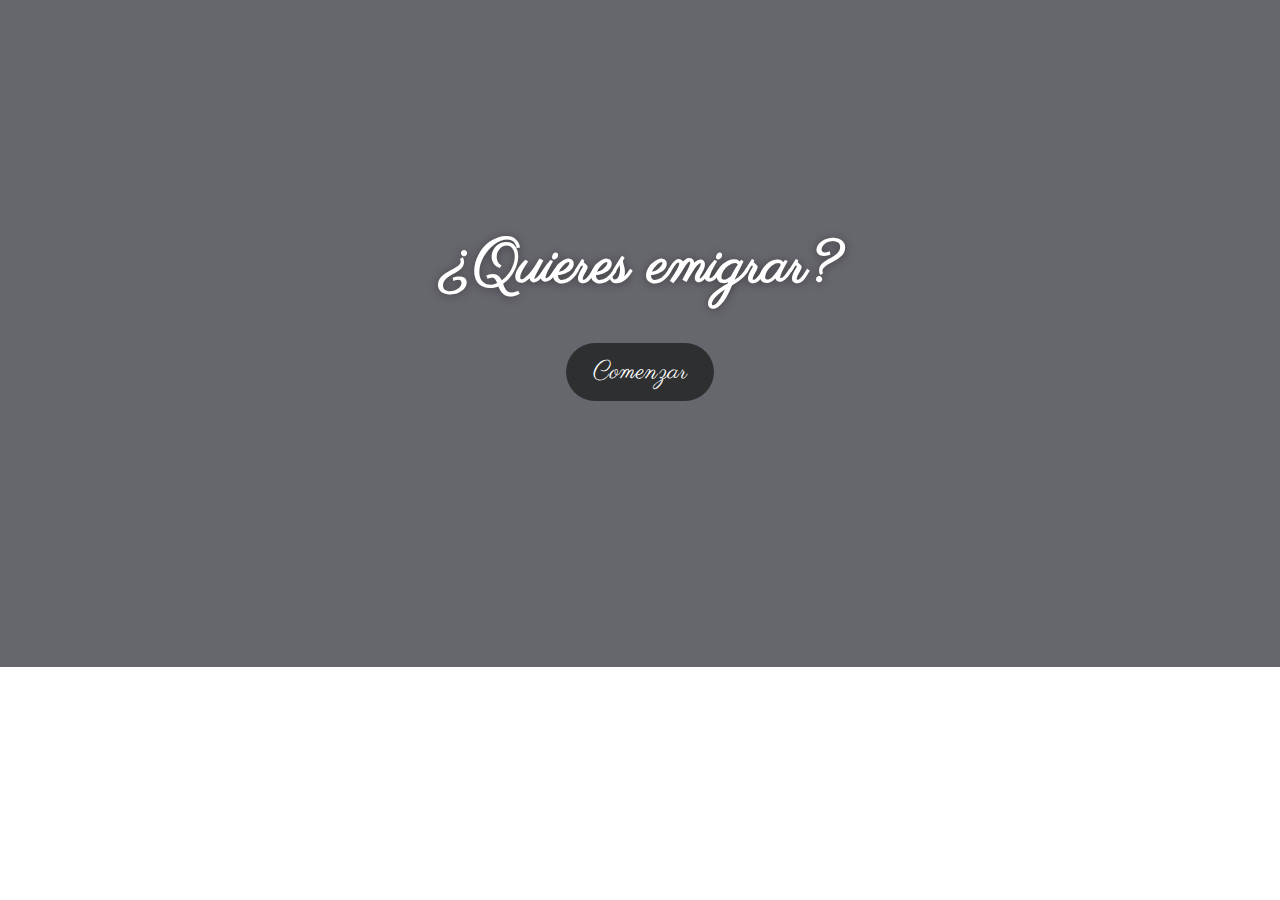
<file: Portada/index.html>
<!DOCTYPE html>
<html lang="es">

<head>
    <meta charset="UTF-8">
    <title>Portada-Estilo-01</title>
    <link rel="stylesheet" href="style.css">
    <meta name="viewport"
        content="width=device-width, user-scalable=no, initial-scale=1.0, maximum-scale=1.0, minimum-scale=1.0">
    <meta name="description" content="Portada-Estilo-01">
    <meta name="author" content="SLee Dw">
    <meta name="theme-color" content="#fff">
</head>

<body>
    <!--:::::::Portada-001:::::::-->
    <div class="wrp">
        <div class="portada"></div>
        <div class="contenido">
            <div class="info">
                <h1>¿Quieres emigrar?</h1>
                <a href="../comuni/index.html">Comenzar</a>
            </div>
        </div>

    </div>
    <!--:::::::FIN-Portada-001:::::::-->
</body>

</html>
</file>
<file: Portada/style.css>
@import url('https://fonts.googleapis.com/css2?family=Parisienne&display=swap');
*{
    margin: 0; padding: 0;
    box-sizing: border-box;
    font-family:'Parisienne', cursive;
}
.wrp{
    width: 100%; height: 667px;
    position: relative;
}
.portada{
    width: 100%; height: 100%;
    background: url("https://img.freepik.com/vector-gratis/cara-antigua-retrato-griego-esbozo-linea-abstracta-sobre-fondo-negro-silueta-mujer-hombre-simbolo-grafico-imprimir_253482-518.jpg?w=900");
    background-attachment: fixed;
    position:relative;
    
}
.contenido{
    position: absolute;
    top: 0; left: 0;
    width: 100%; height: 100%;
    display: flex;
    justify-content: center;
    align-items: center;
    background: rgba(0,0,11,0.6);
}
.contenido .info{
    width: 100%;
    max-width: 750px;
    text-align: center;
}
.contenido .info h1{
    color: #fff;
    font-size: 60px;
    text-shadow: 0px 1px 10px rgba(0,0,0,0.4);
    margin-bottom: 35px;
    letter-spacing: 0px;
}
.contenido .info a{
    display: inline-block;
    text-decoration: none;
    font-size: 25px;
    padding: 10px 25px;
    color: #fff;
    background: #2e2f30;
    border-radius: 50px;
    margin-bottom: 40px;
    border: 2px solid transparent;
    transition: all 300ms ease;
    transition-property: color, transform;
    letter-spacing: 0.5px; /*Para separar un poco las letras*/
    scroll-behavior: smooth; 
}
.contenido .info a:hover{
    background: transparent; /*Fondo transparente*/
    border: 2px solid #fff;
    transition: all 700ms ease;
    font-size: 35px;
    color: #fff;
    margin-bottom: 26px;
    background: #2e2f305d;
    
}

a:-webkit-any-link {
    color: -webkit-link;
    cursor: pointer;
    text-decoration: underline;
}


@media(max-width:768px){
    .contenido .info h1{
        font-size: 60px;
    }    
}
</file>
